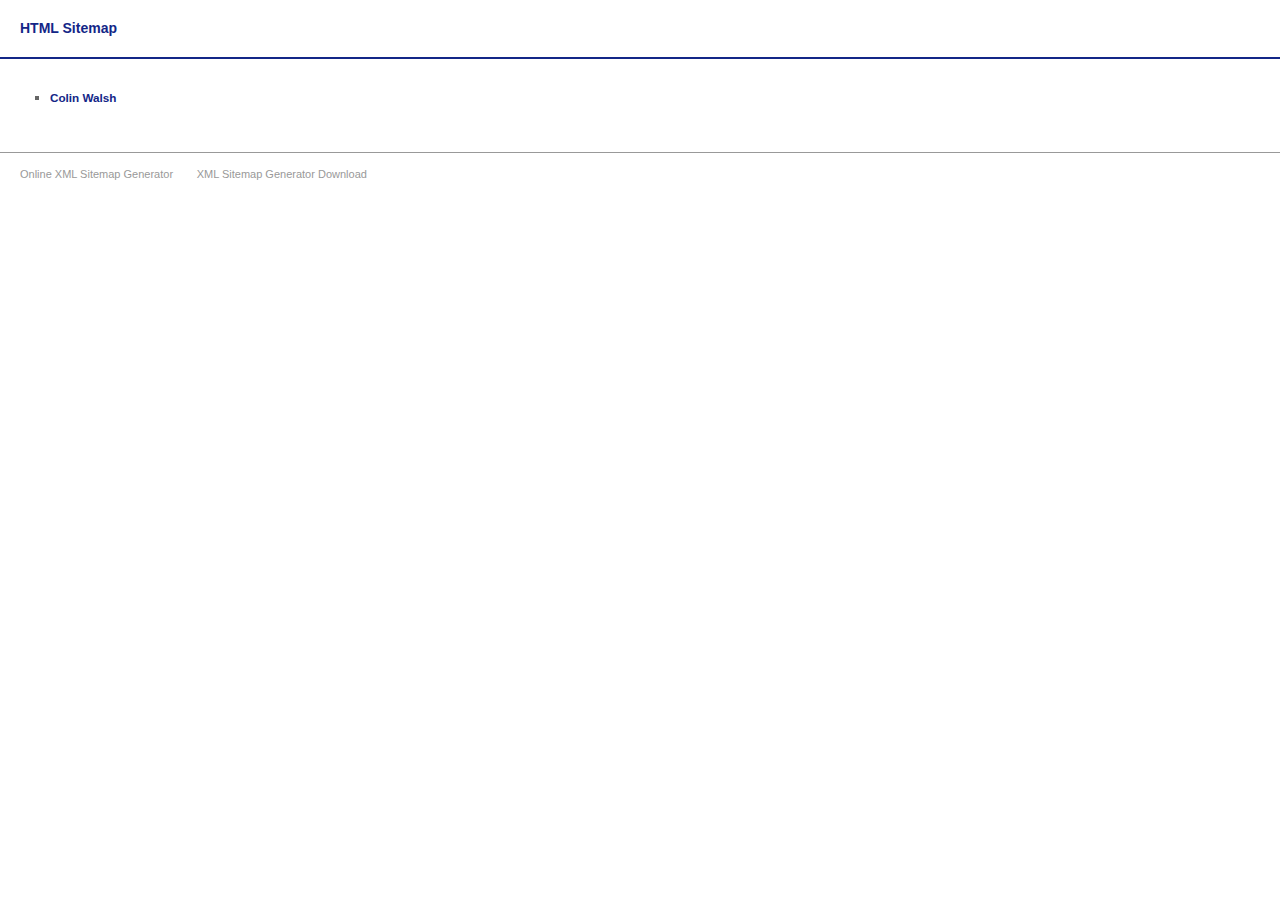
<file: sitemap.htm>
<!DOCTYPE html PUBLIC "-//W3C//DTD XHTML 1.0 Transitional//EN" "http://www.w3.org/TR/xhtml1/DTD/xhtml1-transitional.dtd">

<html xmlns="http://www.w3.org/1999/xhtml">
<head>
    <title>HTML Sitemap</title>
    <meta id="MetaDescription" name="description" content="Sitemap created using Xml Sitemap Generator .org - the free online Google XML sitemap generator" />
    <meta id="MetaKeywords" name="keywords" content="XML Sitemap Generator" />
    <meta content="Xml Sitemap Generator .org" name="Author" />
    <style>
        body, head, #xsg {margin:0px 0px 0px 0px; line-height:22px; color:#666666; width:100%; padding:0px 0px 0px 0px; 
                          font-family : Tahoma, Verdana,   Arial, sans-serif; font-size:13px;}
        
        #xsg ul li a {font-weight:bold; }
        #xsg ul ul li a {font-weight:normal; }
        #xsg a {text-decoration:none; }
        #xsg p {margin:10px 0px 10px 0px;}
        #xsg ul {list-style:square; }
        #xsg li {}
        #xsg th { text-align:left;font-size: 0.9em;padding:2px 10px 2px 2px; border-bottom:1px solid #CCCCCC; border-collapse:collapse;}
        #xsg td { text-align:left;font-size: 0.9em; padding:2px 10px 2px 2px; border-bottom:1px solid #CCCCCC; border-collapse:collapse;}
        
        #xsg .title {font-size: 0.9em;  color:#132687;  display:inline;}
        #xsg .url {font-size: 0.7em; color:#999999;}
        
        #xsgHeader { width:100%; float:left; margin:0px 0px 5px 0px; border-bottom:2px solid #132687; }
        #xsgHeader h1 {  padding:0px 0px 0px 20px ; float:left;}
        #xsgHeader h1 a {color:#132687; font-size:14px; text-decoration:none;cursor:default;}
        #xsgBody {padding:10px;float:left;}
        #xsgFooter { color:#999999; width:100%; float:left; margin:20px 0px 15px 0px; border-top:1px solid #999999;padding: 10px 0px 10px 0px; }
        #xsgFooter a {color:#999999; font-size:11px; text-decoration:none;   }    
        #xsgFooter span {color:#999999; font-size:11px; text-decoration:none; margin-left:20px; }  
    </style>
</head>
<body>
<div id="xsg">
<div id="xsgHeader">
    <h1><a href="https://XmlSitemapGenerator.org/sitemap-generator.aspx" title="XML Sitemap Generator">HTML Sitemap</a></h1>
</div>
<div id="xsgBody">


<ul><li><a href="http://colinwalshdevelopment.com/"><span class="title">Colin Walsh</span></a>
</li></ul><!--<guid value="bef43b30-27e1-4637-ae96-6e428c06472b" />--><!--Created using XmlSitemapGenerator.org - Free HTML, RSS and XML sitemap generator-->




</div>
<div id="xsgFooter">
<span></span><a href="https://XmlSitemapGenerator.org/sitemap-generator.aspx" target="_blank" title="Online XML Sitemap Generator">Online XML Sitemap Generator</a>
<span></span><a href="http://g-mapper.co.uk/sitemap-generator.aspx" target="_blank" title="XML Sitemap Generator Download">XML Sitemap Generator Download</a>
</div>
</div>

</body>
</html>
</file>
